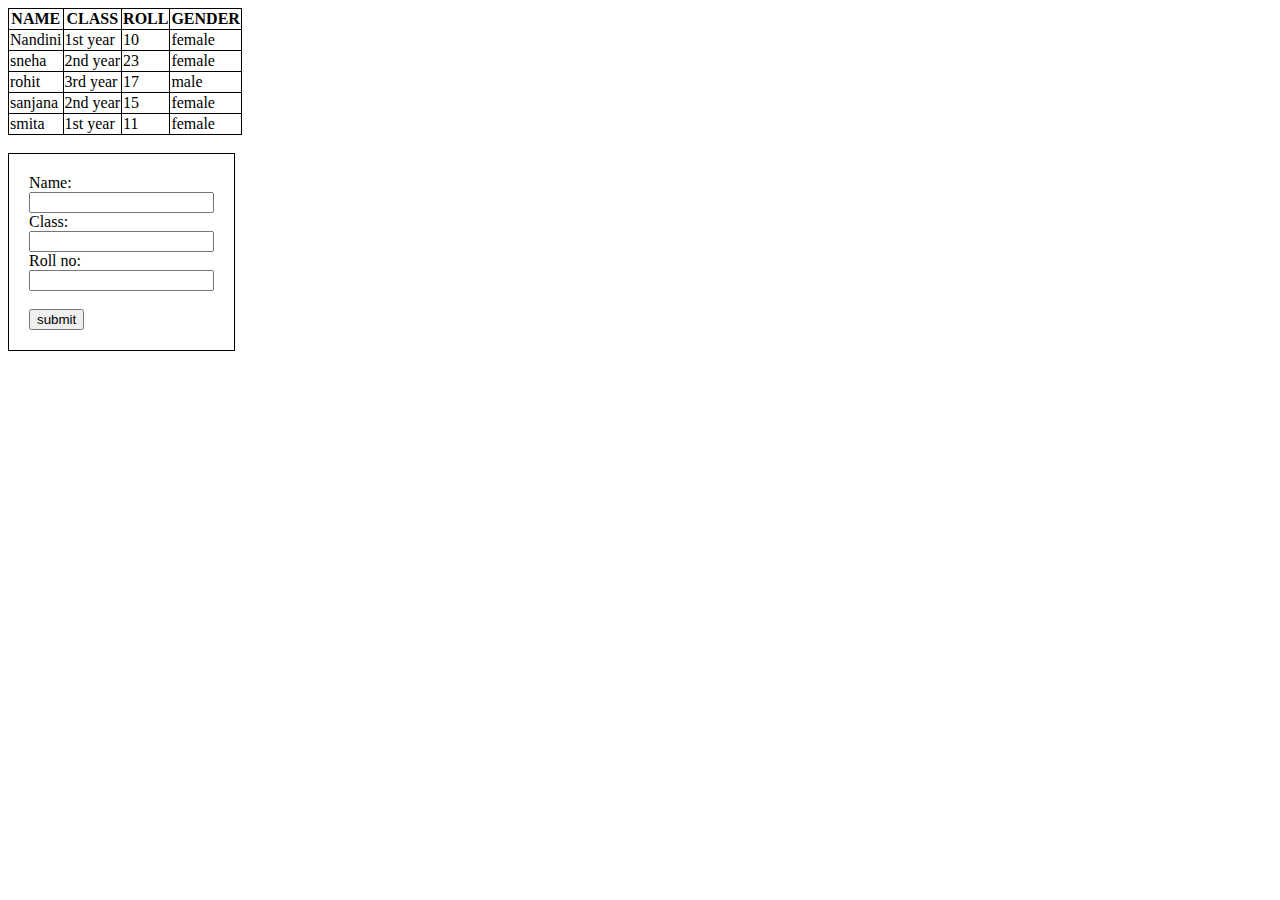
<file: Index.html>
<!DOCTYPE html>
<html lang="en">
<head>
    <meta charset="UTF-8">
    <meta name="viewport" content="width=device-width, initial-scale=1.0">
    <title>Document</title>
    <style>
        table,th,td{
            border: 1px solid black;
            border-collapse:collapse;
        }
        form{
            border: 1px solid black;
            width: max-content;
            padding: 20px;
        }
    </style>
</head>
<body>
<table>
    <tr>
        <th>NAME</th>
        <th>CLASS</th>
        <th>ROLL</th>
        <th>GENDER</th>
    </tr>
    <tr>
        <td>Nandini</td>
        <td>1st year</td>
        <td>10</td>
        <td>female</td>
    </tr>
    <tr>
        <td>sneha</td>
        <td>2nd year</td>
        <td>23</td>
        <td>female</td>
    </tr>
    <tr>
        <td>rohit</td>
        <td>3rd year</td>
        <td>17</td>
        <td>male</td>
    </tr>
    <tr>
        <td>sanjana</td>
        <td>2nd year</td>
        <td>15</td>
        <td>female</td>
    </tr>
    <tr>
        <td>smita</td>
        <td>1st year</td>
        <td>11</td>
        <td>female</td>
    </tr>
</table>
<br>

<form>
    <label for="name">Name:</label>
    <br>
    <input type="text" id="name" name="name">
    <br>
    <label for="class">Class:</label>
    <br>
    <input type="text" id="class" name="class">
    <br>
    <label for="roll">Roll no:</label>
    <br>
    <input type="text" id="roll" name="roll">
    <br>
    <br>
    <input type="submit" value="submit">
</form>
</body>
</html>
</file>
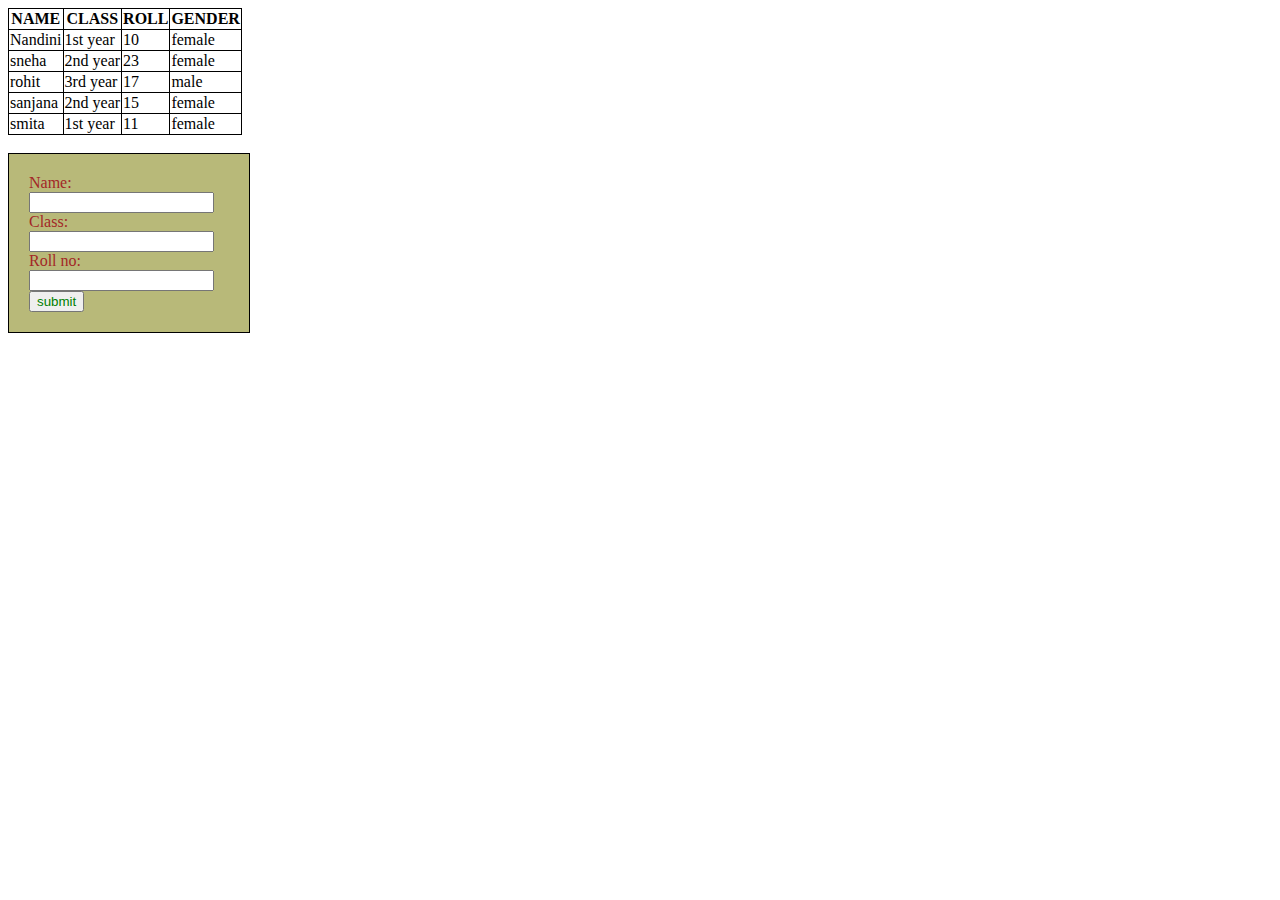
<file: cssimplementation.html>
<!DOCTYPE html>
<html lang="en">
<head>
    <meta charset="UTF-8">
    <meta name="viewport" content="width=device-width, initial-scale=1.0">
    <title>Document</title>
    <style>
        table,th,td{
            border: 1px solid black;
            border-collapse:collapse;
        }
        form{border: 1px solid red;
            width: 400px;
            padding: 20px;}
        
    </style>
    <link rel="stylesheet"
    href="style.css">
   
</head>
<body>
<table>

    <tr>
        <th>NAME</th>
        <th>CLASS</th>
        <th>ROLL</th>
        <th>GENDER</th>
    </tr>
    <tr>
        <td>Nandini</td>
        <td>1st year</td>
        <td>10</td>
        <td>female</td>
    </tr>
    <tr>
        <td>sneha</td>
        <td>2nd year</td>
        <td>23</td>
        <td>female</td>
    </tr>
    <tr>
        <td>rohit</td>
        <td>3rd year</td>
        <td>17</td>
        <td>male</td>
    </tr>
    <tr>
        <td>sanjana</td>
        <td>2nd year</td>
        <td>15</td>
        <td>female</td>
    </tr>
    <tr>
        <td>smita</td>
        <td>1st year</td>
        <td>11</td>
        <td>female</td>
    </tr>
</table>
<br>

<form style = "border: 1px solid black;
            width: 200px;
            padding: 20px;">
    <label class="xyz" for="name">Name:</label>
    
    <input type="text" id="name" name="name">
    
    <label class="xyz" for="class">Class:</label>
    
    <input type="text" id="class" name="class">
    
    <label class="xyz" for="roll">Roll no:</label>
    
    <input type="text" id="roll" name="roll">
    
    <input id="submit" type="submit" value="submit">
</form>
</body>
</html>
</file>
<file: style.css>
form{border: 1px solid blue ;
    width: 400px;
    padding: 20px;
    background-color: #b8b979;}
#submit{
    color: green; 
}
.xyz{
    color: rgb(163, 39, 39);
    text-align: right;
}
</file>
